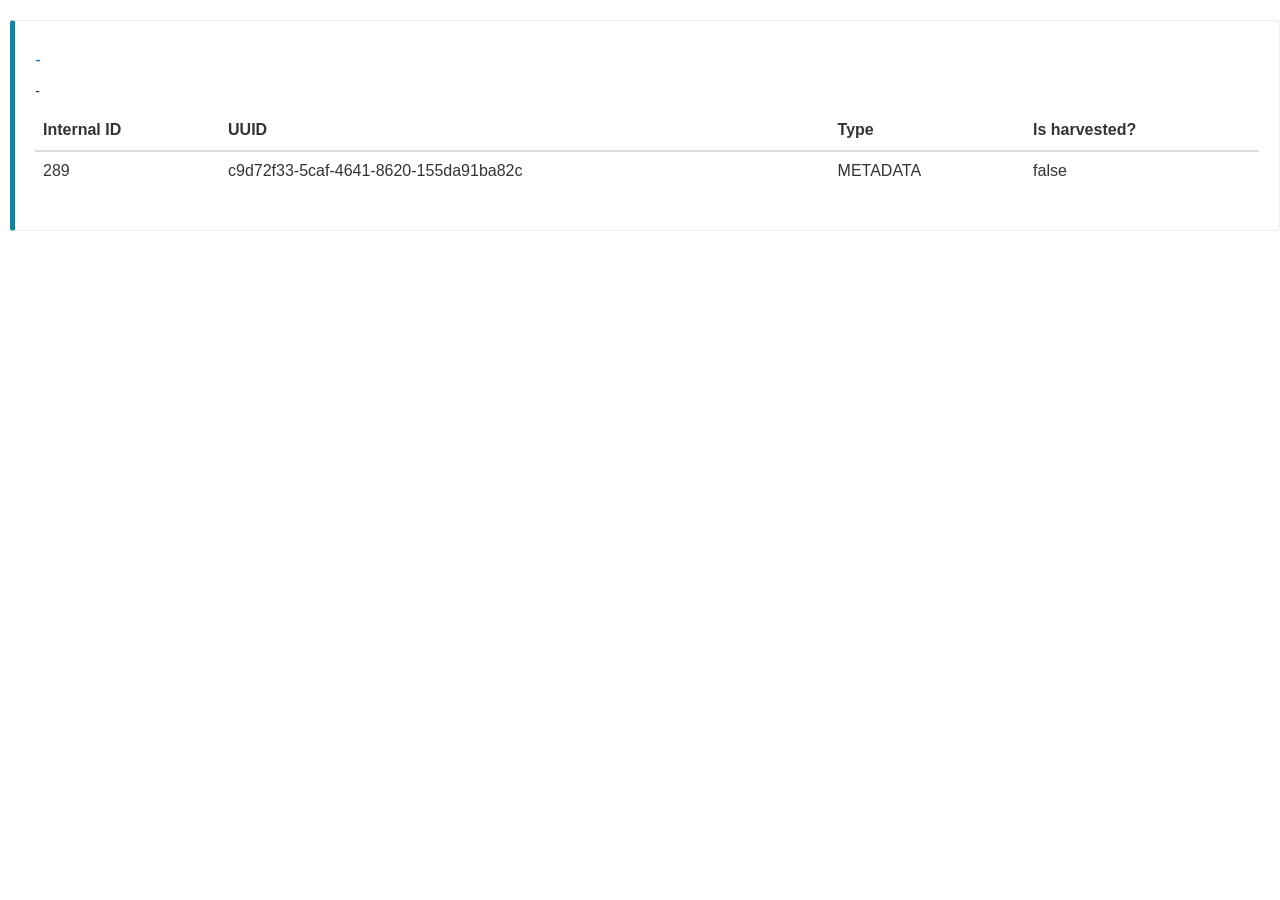
<file: datos/disponibilidad_acuiferos/index.html>
<html>
  <head>
    <title>Export Index</title>
    <link rel="stylesheet" href="https://maxcdn.bootstrapcdn.com/bootstrap/3.3.4/css/bootstrap.min.css" />
    <style>body {
  padding-left: 10px;
}
p.abstract {
  font-style: italic;
}
.entry {
  padding: 20px;
  margin: 20px 0;
  border: 1px solid #eee;
  border-left-width: 5px;
  border-radius: 3px;
  border-left-color: #1b809e;
}
.entry:hover {
  background-color: #f5f5f5;
}</style>
  </head>
  <body>
    <div class="entry">
      <h4 class="title">
        <a href="c9d72f33-5caf-4641-8620-155da91ba82c">-</a>
      </h4>
      <p class="abstract">-</p>
      <table class="table">
        <thead>
          <tr>
            <th>Internal ID</th>
            <th>UUID</th>
            <th>Type</th>
            <th>Is harvested?</th>
          </tr>
        </thead>
        <tbody>
          <tr>
            <td class="id">289</td>
            <td class="uuid">c9d72f33-5caf-4641-8620-155da91ba82c</td>
            <td class="type">METADATA</td>
            <td class="isHarvested">false</td>
          </tr>
        </tbody>
      </table>
    </div>
  </body>
</html>
</file>
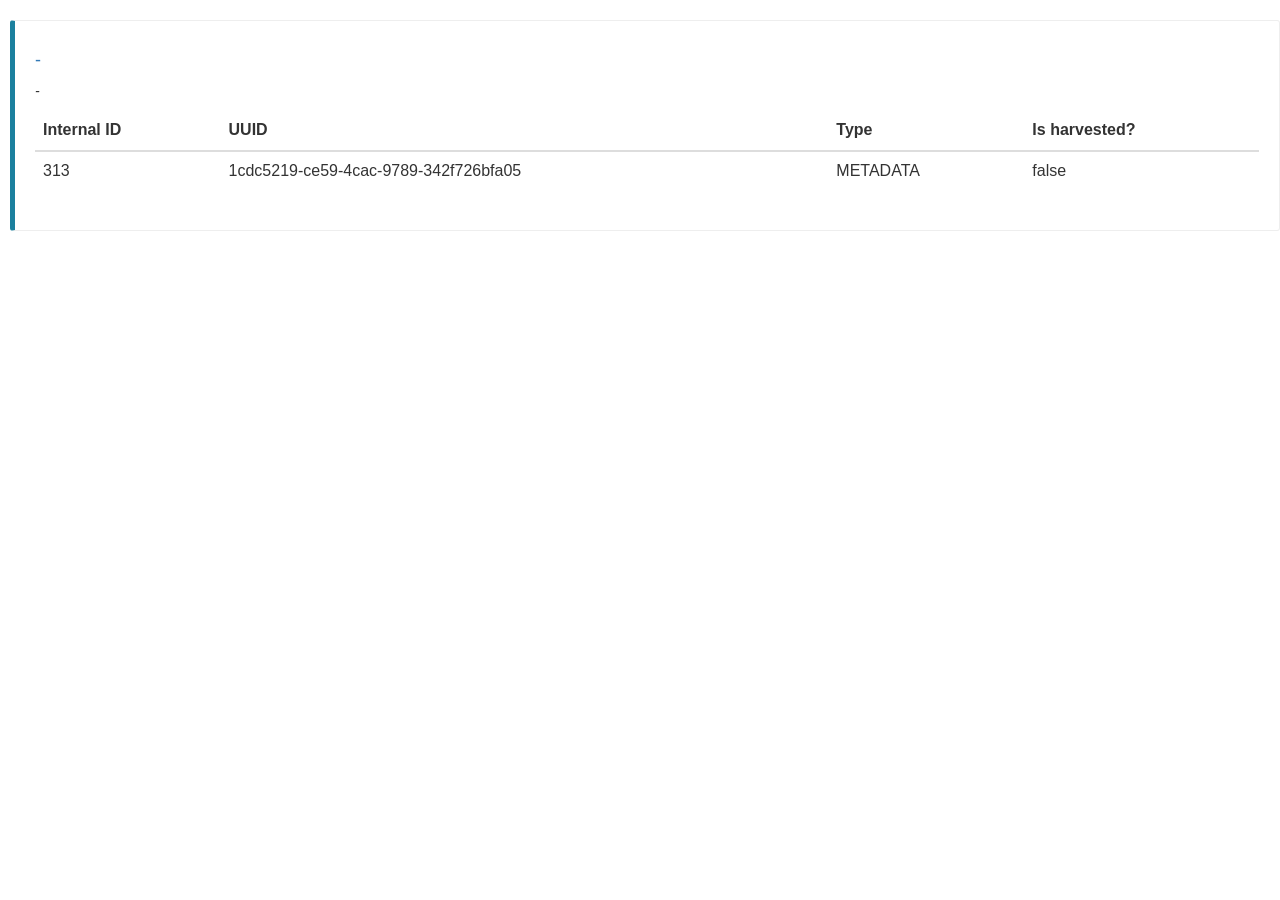
<file: datos/municipios/index.html>
<html>
  <head>
    <title>Export Index</title>
    <link rel="stylesheet" href="https://maxcdn.bootstrapcdn.com/bootstrap/3.3.4/css/bootstrap.min.css" />
    <style>body {
  padding-left: 10px;
}
p.abstract {
  font-style: italic;
}
.entry {
  padding: 20px;
  margin: 20px 0;
  border: 1px solid #eee;
  border-left-width: 5px;
  border-radius: 3px;
  border-left-color: #1b809e;
}
.entry:hover {
  background-color: #f5f5f5;
}</style>
  </head>
  <body>
    <div class="entry">
      <h4 class="title">
        <a href="1cdc5219-ce59-4cac-9789-342f726bfa05">-</a>
      </h4>
      <p class="abstract">-</p>
      <table class="table">
        <thead>
          <tr>
            <th>Internal ID</th>
            <th>UUID</th>
            <th>Type</th>
            <th>Is harvested?</th>
          </tr>
        </thead>
        <tbody>
          <tr>
            <td class="id">313</td>
            <td class="uuid">1cdc5219-ce59-4cac-9789-342f726bfa05</td>
            <td class="type">METADATA</td>
            <td class="isHarvested">false</td>
          </tr>
        </tbody>
      </table>
    </div>
  </body>
</html>
</file>
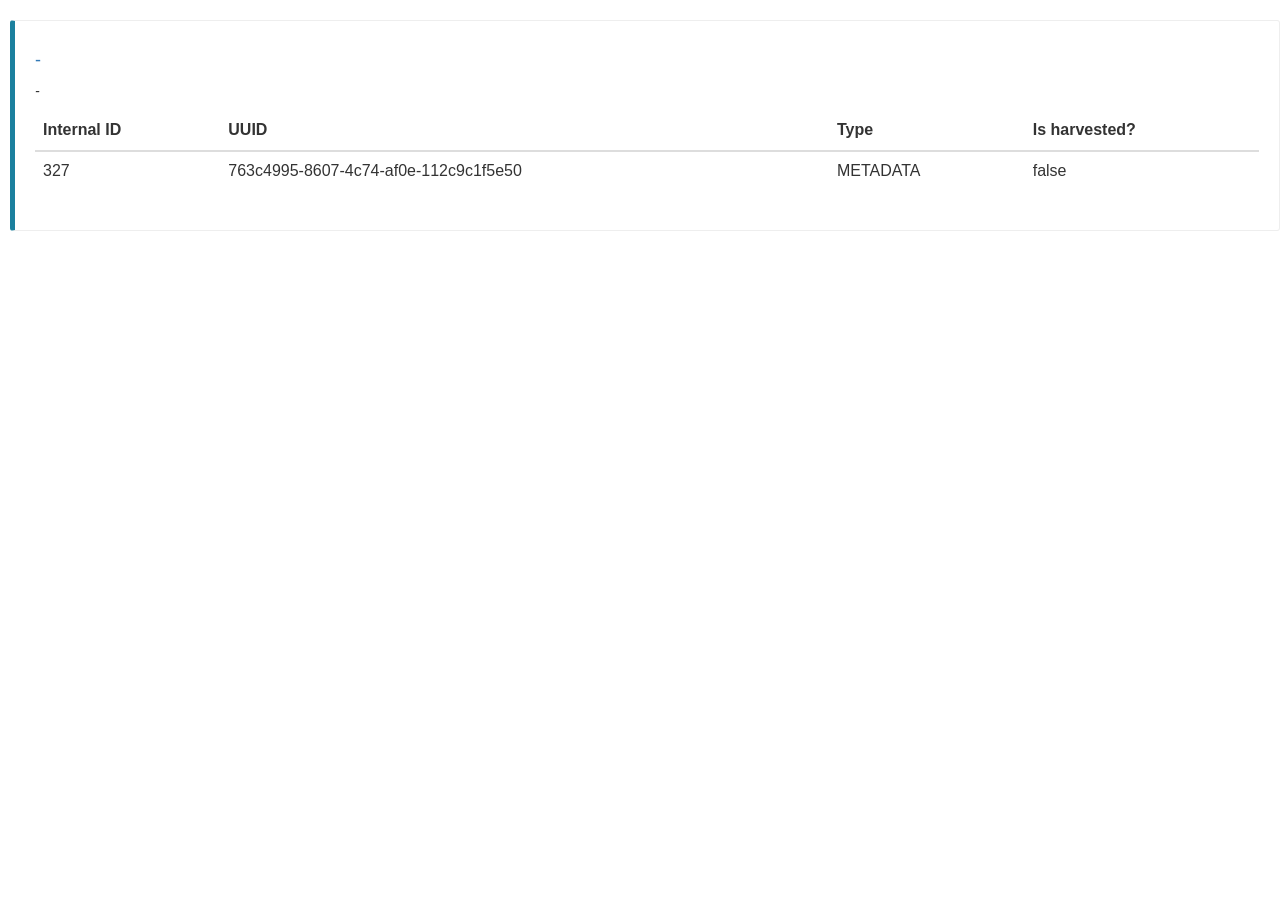
<file: datos/repda_subterraneo/index.html>
<html>
  <head>
    <title>Export Index</title>
    <link rel="stylesheet" href="https://maxcdn.bootstrapcdn.com/bootstrap/3.3.4/css/bootstrap.min.css" />
    <style>body {
  padding-left: 10px;
}
p.abstract {
  font-style: italic;
}
.entry {
  padding: 20px;
  margin: 20px 0;
  border: 1px solid #eee;
  border-left-width: 5px;
  border-radius: 3px;
  border-left-color: #1b809e;
}
.entry:hover {
  background-color: #f5f5f5;
}</style>
  </head>
  <body>
    <div class="entry">
      <h4 class="title">
        <a href="763c4995-8607-4c74-af0e-112c9c1f5e50">-</a>
      </h4>
      <p class="abstract">-</p>
      <table class="table">
        <thead>
          <tr>
            <th>Internal ID</th>
            <th>UUID</th>
            <th>Type</th>
            <th>Is harvested?</th>
          </tr>
        </thead>
        <tbody>
          <tr>
            <td class="id">327</td>
            <td class="uuid">763c4995-8607-4c74-af0e-112c9c1f5e50</td>
            <td class="type">METADATA</td>
            <td class="isHarvested">false</td>
          </tr>
        </tbody>
      </table>
    </div>
  </body>
</html>
</file>
